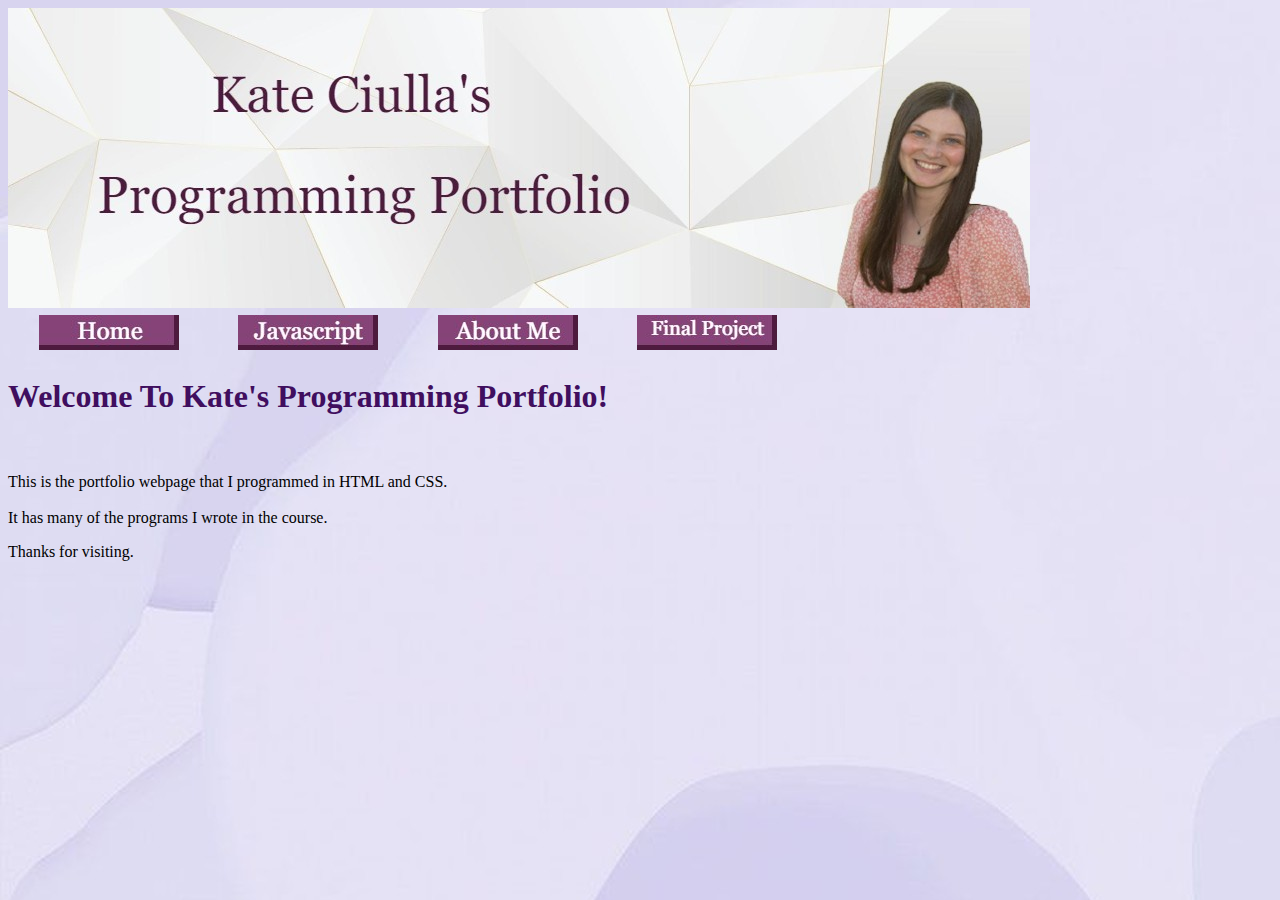
<file: index.html>
<!DOCTYPE html>
<html lang="en">
<head>
    <meta charset="UTF-8">
    <meta name="viewport" content="width=device-width, initial-scale=1.0">
    <title>Kate's Website</title>
    <link rel="stylesheet" href="mystyle.css">
</head>
<body>
    <img src="ciulla banner.jpg">
  <table width="800px">
    <tr>
      <td align="center">
        <a href="index.html"><img src="kate home.jpg"></a>
      </td>
      <td align="center">
        <a href="javascripts.html"><img src="kate jav.jpg"></a>
      </td>
      <td align="center">
        <a href="aboutme.html"><img src="kate abt.jpg"></a>
      </td>
    </td>
    <td align="center">
      <a href="finalproject.html"><img src="final project.jpg"></a>
    </td>
   </tr>
   </table>
    <h1>Welcome To Kate's Programming Portfolio!</h1> <br><br>
    This is the portfolio webpage that I programmed in HTML and CSS. <br><br>
    It has many of the programs I wrote in the course.
    <p>Thanks for visiting.</p>
</body>
</html>
</file>
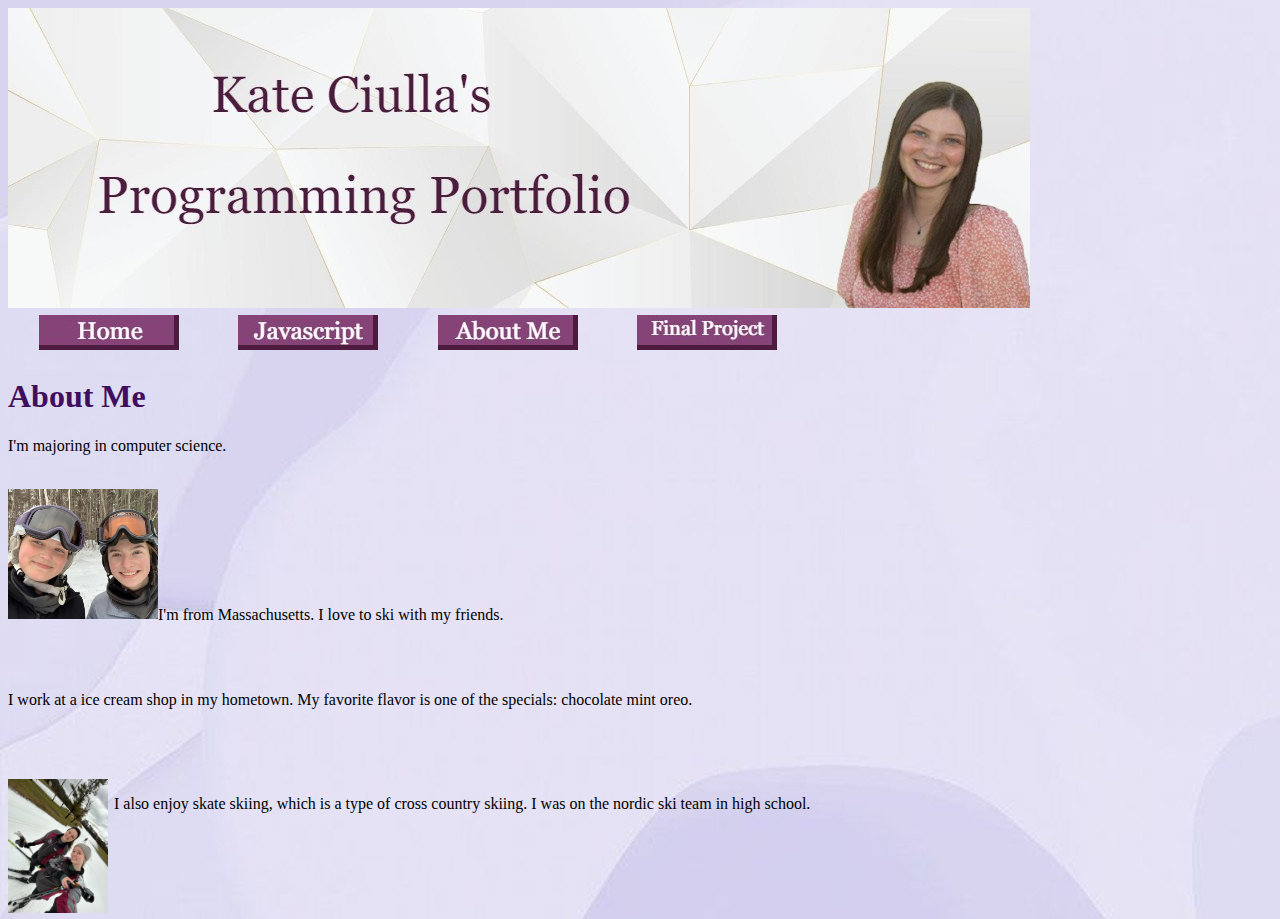
<file: aboutme.html>
<!DOCTYPE html>
<html lang="en">
<head>
    <meta charset="UTF-8">
    <meta name="viewport" content="width=device-width, initial-scale=1.0">
    <title>About Kate</title>
    <link rel="stylesheet" href="mystyle.css">
</head>
<body>
  <style>
    #beagle-pic {
        width: 100px;
        float: left;
        margin-right: 6px;
        margin-bottom: 6px;
        
    }
        #nordic-pic {
            width: 100px;
            float: left;
            margin-right: 6px;
            margin-bottom: 6px;
            
        }
    </style>
    <img src="ciulla banner.jpg">
    <table width="800px">
        <tr>
          <td align="center">
            <a href="index.html"><img src="kate home.jpg"></a>
          </td>
          <td align="center">
            <a href="javascripts.html"><img src="kate jav.jpg"></a>
          </td>
          <td align="center">
            <a href="aboutme.html"><img src="kate abt.jpg"></a>
          </td>
        </td>
        <td align="center">
          <a href="finalproject.html"><img src="final project.jpg"></a>
        </td>
       </tr>
       </table>
     <h1>About Me</h1>
     <p>I'm majoring in computer science.</p>
    <br>
     <img id="ski-pic" src="IMG_3996.jpg" width="150"
     <p>I'm from Massachusetts. I love to ski with my friends. </p>
    <br>
    <br>
      <p>I work at a ice cream shop in my hometown. My favorite flavor is one of the specials: chocolate mint oreo.</p> 
     <br>
     <br>
     <br>
     <img id="nordic-pic" src="IMG_1827.jpg" width="150">
     <p>I also enjoy skate skiing, which is a type of cross country skiing. I was on the nordic ski team in high school. </p>
     <br>
     <br>
</body>
</html>
</file>
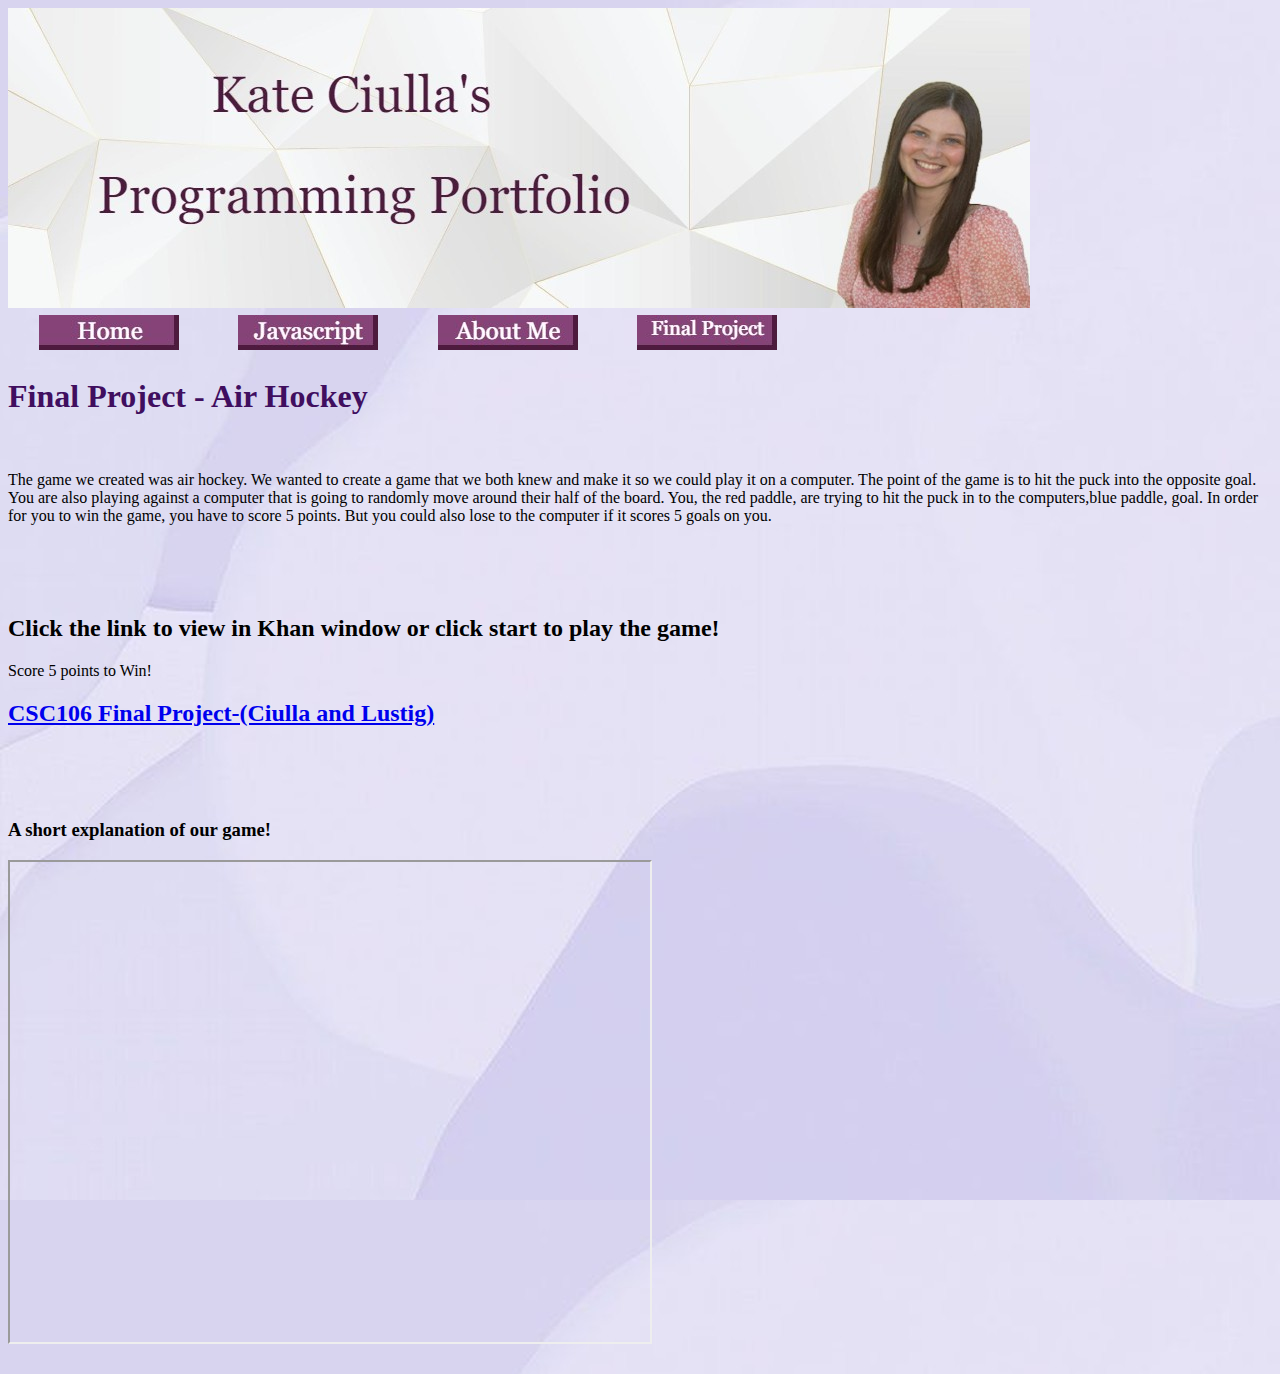
<file: finalproject.html>
<!DOCTYPE html>
<html lang="en">
<head>
    <meta charset="UTF-8">
    <meta name="viewport" content="width=device-width, initial-scale=1.0">
    <title>Final Project</title>
    <link rel="stylesheet" href="mystyle.css">
</head>
<body>
    <img src="ciulla banner.jpg">
    <table width="800px">
        <tr>
          <td align="center">
            <a href="index.html"><img src="kate home.jpg"></a>
          </td>
          <td align="center">
            <a href="javascripts.html"><img src="kate jav.jpg"></a>
          </td>
          <td align="center">
            <a href="aboutme.html"><img src="kate abt.jpg"></a>
          </td>
        </td>
        <td align="center">
          <a href="finalproject.html"><img src="final project.jpg"></a>
        </td>
       </tr>
       </table>
     <h1>Final Project - Air Hockey</h1>
    <br>
     <p>The game we created was air hockey. 
        We wanted to create a game that we both knew and make it so we could play it on a computer.
        The point of the game is to hit the puck into the opposite goal. You are also playing against a computer that is going to randomly move around their half of the board.
        You, the red paddle, are trying to hit the puck in to the computers,blue paddle, goal.
        In order for you to win the game, you have to score 5 points. But you could also lose to the computer if it scores 5 goals on you.
     </p>
     <br>
     <br>
     <br>
     <h2>Click the link to view in Khan window or click start to play the game!</h2>
     <p>Score 5 points to Win!</p>
     <h2><a href="https://www.khanacademy.org/computer-programming/spin-off-of-csc106-final-project-ciulla-and-lustig/4506149347049472">CSC106 Final Project-(Ciulla and Lustig)</a></h2><script src="https://www.khanacademy.org/computer-programming/spin-off-of-csc106-final-project-ciulla-and-lustig/4506149347049472/embed.js?editor=no&buttons=no&author=no&embed=yes"></script><p></p>
     <br>
     <br>
     <br>
     <h3>A short explanation of our game!</h3>
     <iframe src="https://drive.google.com/file/d/1txbuA7hfhbOT-4SoxuV3WrvDHl6Wei6C/preview" width="640" height="480"></iframe>
     <br>
     <br>
</body>
</html>
</file>
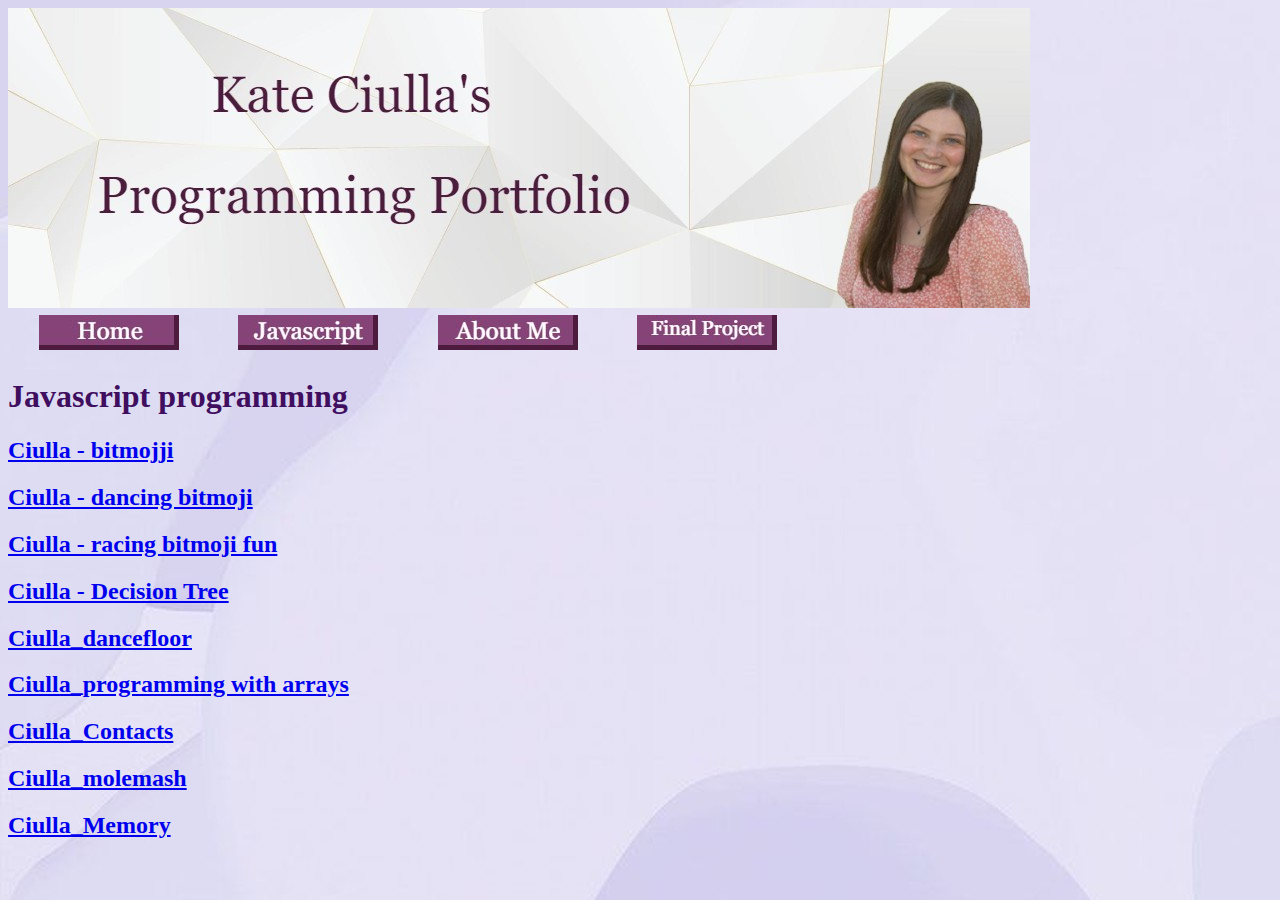
<file: javascripts.html>
<!DOCTYPE html>
<html lang="en">
<head>
    <meta charset="UTF-8">
    <meta name="viewport" content="width=device-width, initial-scale=1.0">
    <title>Javascript Programming</title>
    <link rel="stylesheet" href="mystyle.css">
</head>
<body>
    <img src="ciulla banner.jpg">
    <table width="800px">
        <tr>
          <td align="center">
            <a href="index.html"><img src="kate home.jpg"></a>
          </td>
          <td align="center">
            <a href="javascripts.html"><img src="kate jav.jpg"></a>
          </td>
          <td align="center">
            <a href="aboutme.html"><img src="kate abt.jpg"></a>
          </td>
        </td>
        <td align="center">
          <a href="finalproject.html"><img src="final project.jpg"></a>
        </td>
       </tr>
       </table>
     <h1>Javascript programming</h1>
     <h2><a href="https://www.khanacademy.org/computer-programming/ciulla-assignment-3-bitmojji/6134695852818432">Ciulla - bitmojji</a></h2><script src="https://www.khanacademy.org/computer-programming/ciulla-assignment-3-bitmojji/6134695852818432/embed.js?editor=no&buttons=no&author=no&embed=yes"></script>
     <h2><a href="https://www.khanacademy.org/computer-programming/ciulla-assignment-3-dancing-bitmoji/5982222005616640">Ciulla - dancing bitmoji</a></h2><script src="https://www.khanacademy.org/computer-programming/ciulla-assignment-3-dancing-bitmoji/5982222005616640/embed.js?editor=no&buttons=no&author=no&embed=yes"></script>
     <h2><a href="https://www.khanacademy.org/computer-programming/assigment-4-ciulla-racing-bitmojji/6524776581218304">Ciulla - racing bitmoji fun</a></h2><script src="https://www.khanacademy.org/computer-programming/assigment-4-ciulla-racing-bitmojji/6524776581218304/embed.js?editor=no&buttons=no&author=no&embed=yes"></script>
     <h2><a href="https://www.khanacademy.org/computer-programming/ciulla-decision-tree/6188103095861248">Ciulla - Decision Tree</a></h2><script src="https://www.khanacademy.org/computer-programming/ciulla-decision-tree/6188103095861248/embed.js?editor=no&buttons=no&author=no&embed=yes"></script>
     <h2><a href="https://www.khanacademy.org/computer-programming/ciulla_dancefloor/6281551742287872">Ciulla_dancefloor</a></h2><script src="https://www.khanacademy.org/computer-programming/ciulla_dancefloor/6281551742287872/embed.js?editor=no&buttons=no&author=no&embed=yes"></script> 
     <h2><a href="https://www.khanacademy.org/computer-programming/programming-with-arrays/6317537645871104">Ciulla_programming with arrays</a></h2><script src="https://www.khanacademy.org/computer-programming/programming-with-arrays/6317537645871104/embed.js?editor=no&buttons=no&author=no&embed=yes"></script>
     <h2><a href="https://www.khanacademy.org/computer-programming/start-of-part-4-for-assignment/5769635332669440">Ciulla_Contacts</a></h2><script src="https://www.khanacademy.org/computer-programming/start-of-part-4-for-assignment/5769635332669440/embed.js?editor=no&buttons=no&author=no&embed=yes"></script>
     <h2><a href="https://www.khanacademy.org/computer-programming/ciulla_molemash/4617095840841728">Ciulla_molemash</a></h2><script src="https://www.khanacademy.org/computer-programming/ciulla_molemash/4617095840841728/embed.js?editor=no&buttons=no&author=no&embed=yes"></script>
     <h2><a href="https://www.khanacademy.org/computer-programming/ciulla_memory/6168191495749632">Ciulla_Memory</a></h2><script src="https://www.khanacademy.org/computer-programming/ciulla_memory/6168191495749632/embed.js?editor=no&buttons=no&author=no&embed=yes"></script>
    </body>
</html>
</file>
<file: mystyle.css>
h1 {
    color: rgb(64, 14, 95);
}  

body {
    background-color: rgb(255, 209, 245);
}
body{
    background-image: url(ciulla\ background.jpg)
}
</file>
